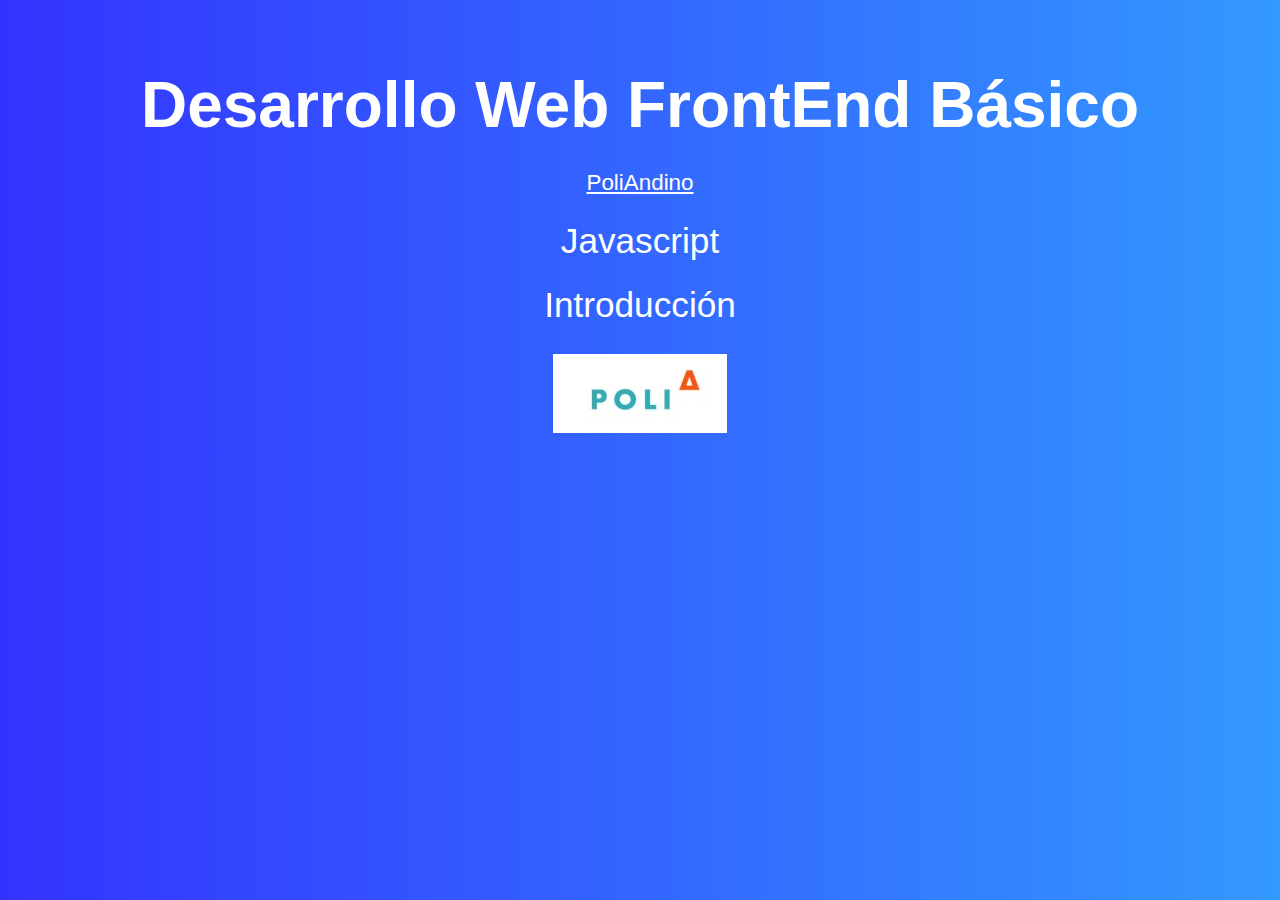
<file: Introduccion/index.html>
<!DOCTYPE html>
<html lang="en">
<head>
    <meta charset="UTF-8">
    <meta name="viewport" content="width=device-width, initial-scale=1.0">
    <title>Document</title>
    <link rel="stylesheet" href="../assets/css/style.css">
</head>
<body>
    <div class="contenido">
        <h1>Desarrollo Web FrontEnd B&aacute;sico</h1>
        <a href="https://www.poliandino.edu.co/" target="_blank">PoliAndino</a>
        <p>Javascript</p>
        <p>Introducción</p>
        <div align="center" id="logo">
            <img src="../assets/poliAndino.jpg" alt="">
        </div>
    </div>

<!--     <script>
        alert('Hola Mundo');
    </script> -->

    <!--<script src="js/app.js"></script>-->
</body>
</html>
</file>
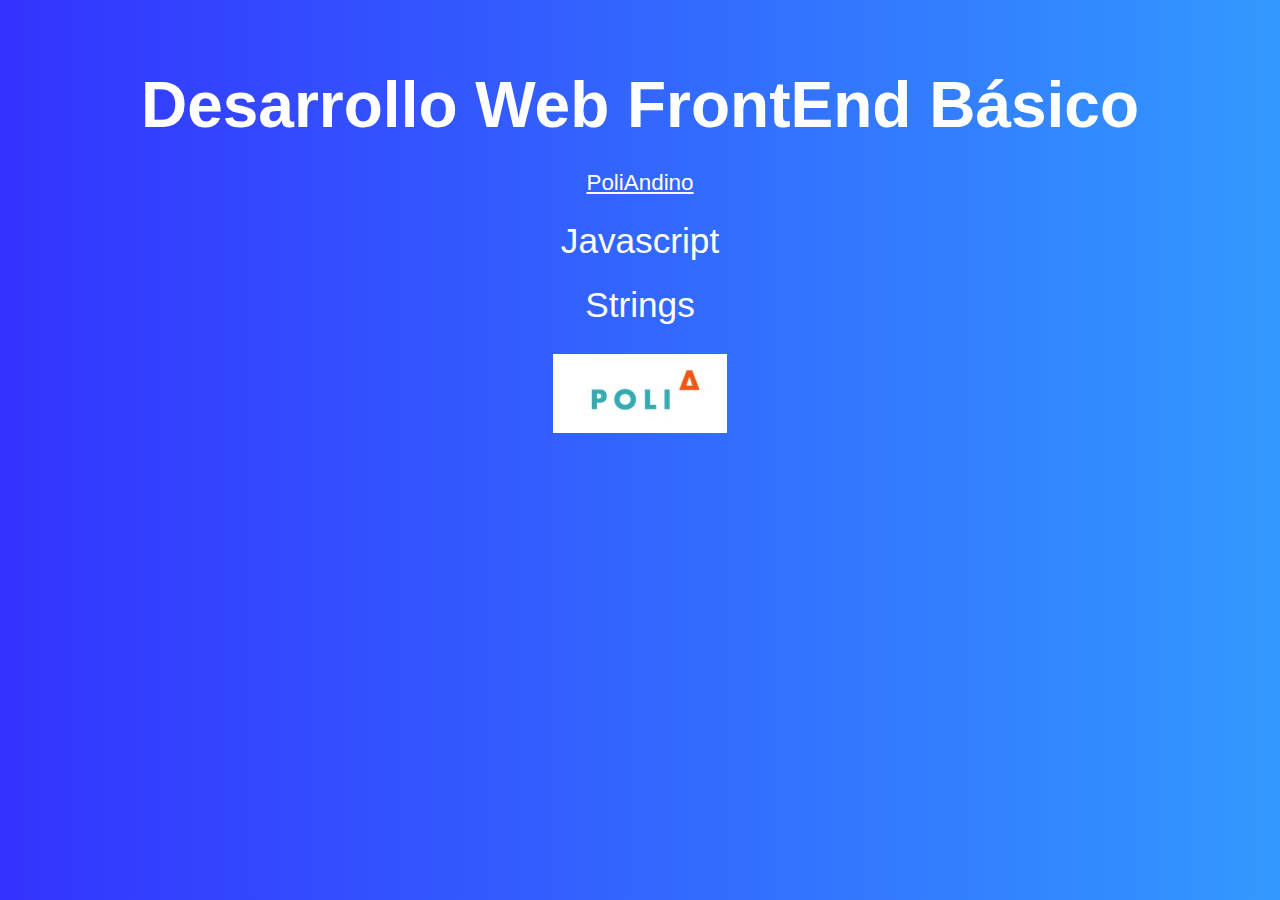
<file: Strings/index.html>
<!DOCTYPE html>
<html lang="en">
<head>
    <meta charset="UTF-8">
    <meta name="viewport" content="width=device-width, initial-scale=1.0">
    <title>Document</title>
    <link rel="stylesheet" href="../assets/css/style.css">
</head>
<body>
    <div class="contenido">
        <h1>Desarrollo Web FrontEnd B&aacute;sico</h1>
        <a href="https://www.poliandino.edu.co/" target="_blank">PoliAndino</a>
        <p>Javascript</p>
        <p>Strings</p>
        <div align="center" id="logo">
            <img src="../assets/poliAndino.jpg" alt="">
        </div>
    </div>

    <!-- <script src="js/app1.js"></script> -->
    <!--<script src="js/app2.js"></script>-->
    <!--<script src="js/app3.js"></script>-->
    <!--<script src="js/app4.js"></script>-->
    <!--<script src="js/app5.js"></script>-->
    <!--<script src="js/app6.js"></script>-->
    <script src="js/app7.js"></script>
    
</body>
</html>
</file>
<file: assets/css/style.css>
body {
    background: #4b6cb7;  /* fallback for old browsers */
    background: -webkit-linear-gradient(to right, #182848, #4b6cb7);  /* Chrome 10-25, Safari 5.1-6 */
    background: linear-gradient(to right, #3333ff, #3399ff); /* W3C, IE 10+/ Edge, Firefox 16+, Chrome 26+, Opera 12+, Safari 7+ */
}

h1, p, a {
	font-family: 'quicksand', sans-serif;
    display: block;
    text-align: center;
    line-height:.8;
    color: white;
}
.contenido {
    max-width: 1200px;
    margin: 5rem auto 0 auto;
    color: white;
    font-size: 3rem;
    font-family: 'quicksand', sans-serif;
}
h1 {
    font-size: 4rem;
}
a {
    font-size: 1.4rem;
}
p {
    font-size: 2.2rem;
}

.hashtag {
    font-family: Arial, Helvetica, sans-serif;
}
</file>
